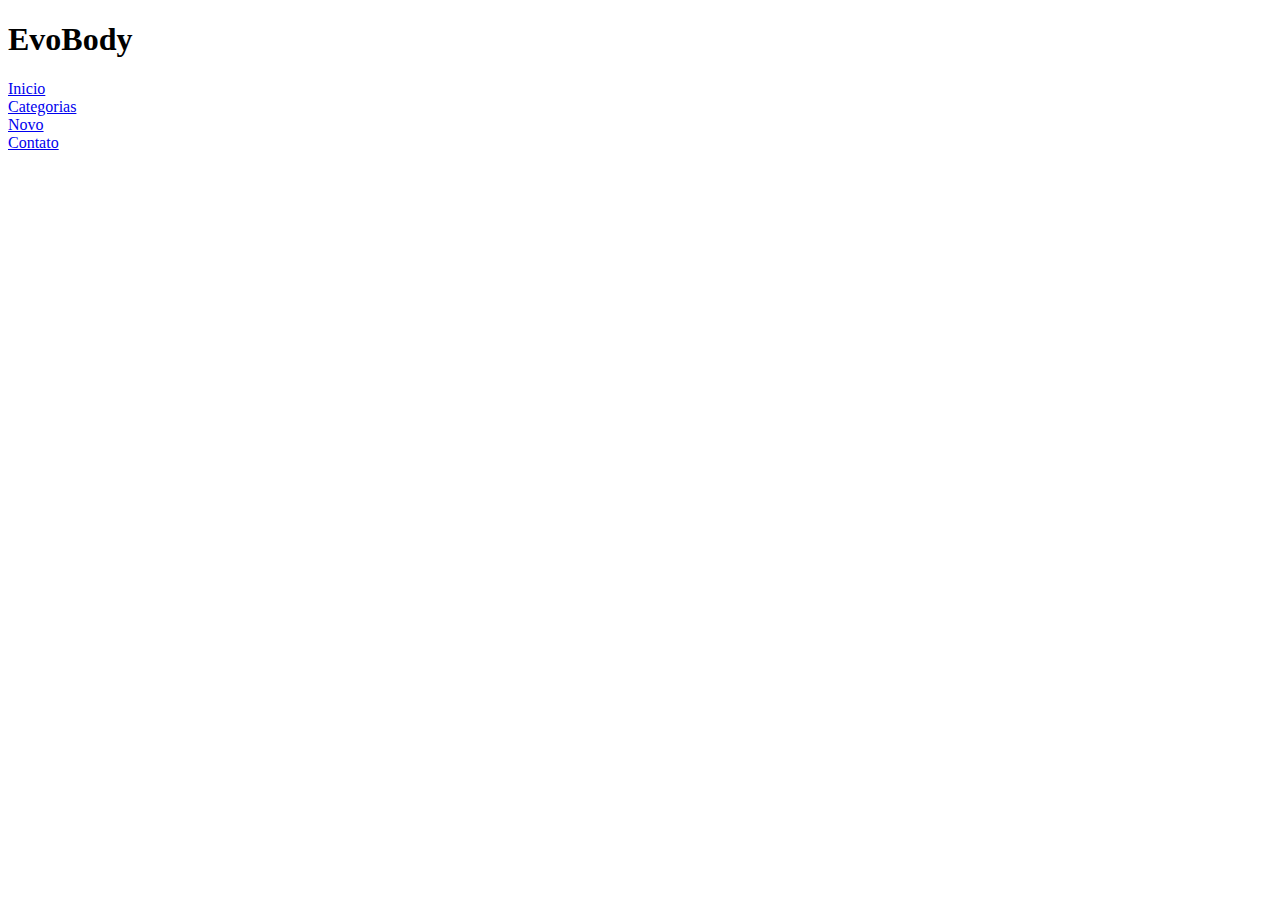
<file: ARQUIVOS-HTML-SQL/Novo.html>
<!DOCTYPE html>
<html lang="en">
<head>
    <meta charset="UTF-8">
    <meta http-equiv="X-UA-Compatible" content="IE=edge">
    <meta name="viewport" content="width=device-width, initial-scale=1.0">
    <title>Novo</title>
</head>
<body>
    <div class="background">
        <header>
            <div class="logo">
                <h1>EvoBody</h1>
            </div><!--logo-->

            <div class="cabeçalho-link">
                <li>
                    <a href="#">Inicio</a>
                </li>
                <li>
                    <a href="#">Categorias</a>
                </li>
                <li>
                    <a href="#">Novo</a>
                </li>
                <li>
                    <a href="#">Contato</a>
                </li>
                

            </div><!--cabeçalho-link-->
</body>
</html>
</file>
